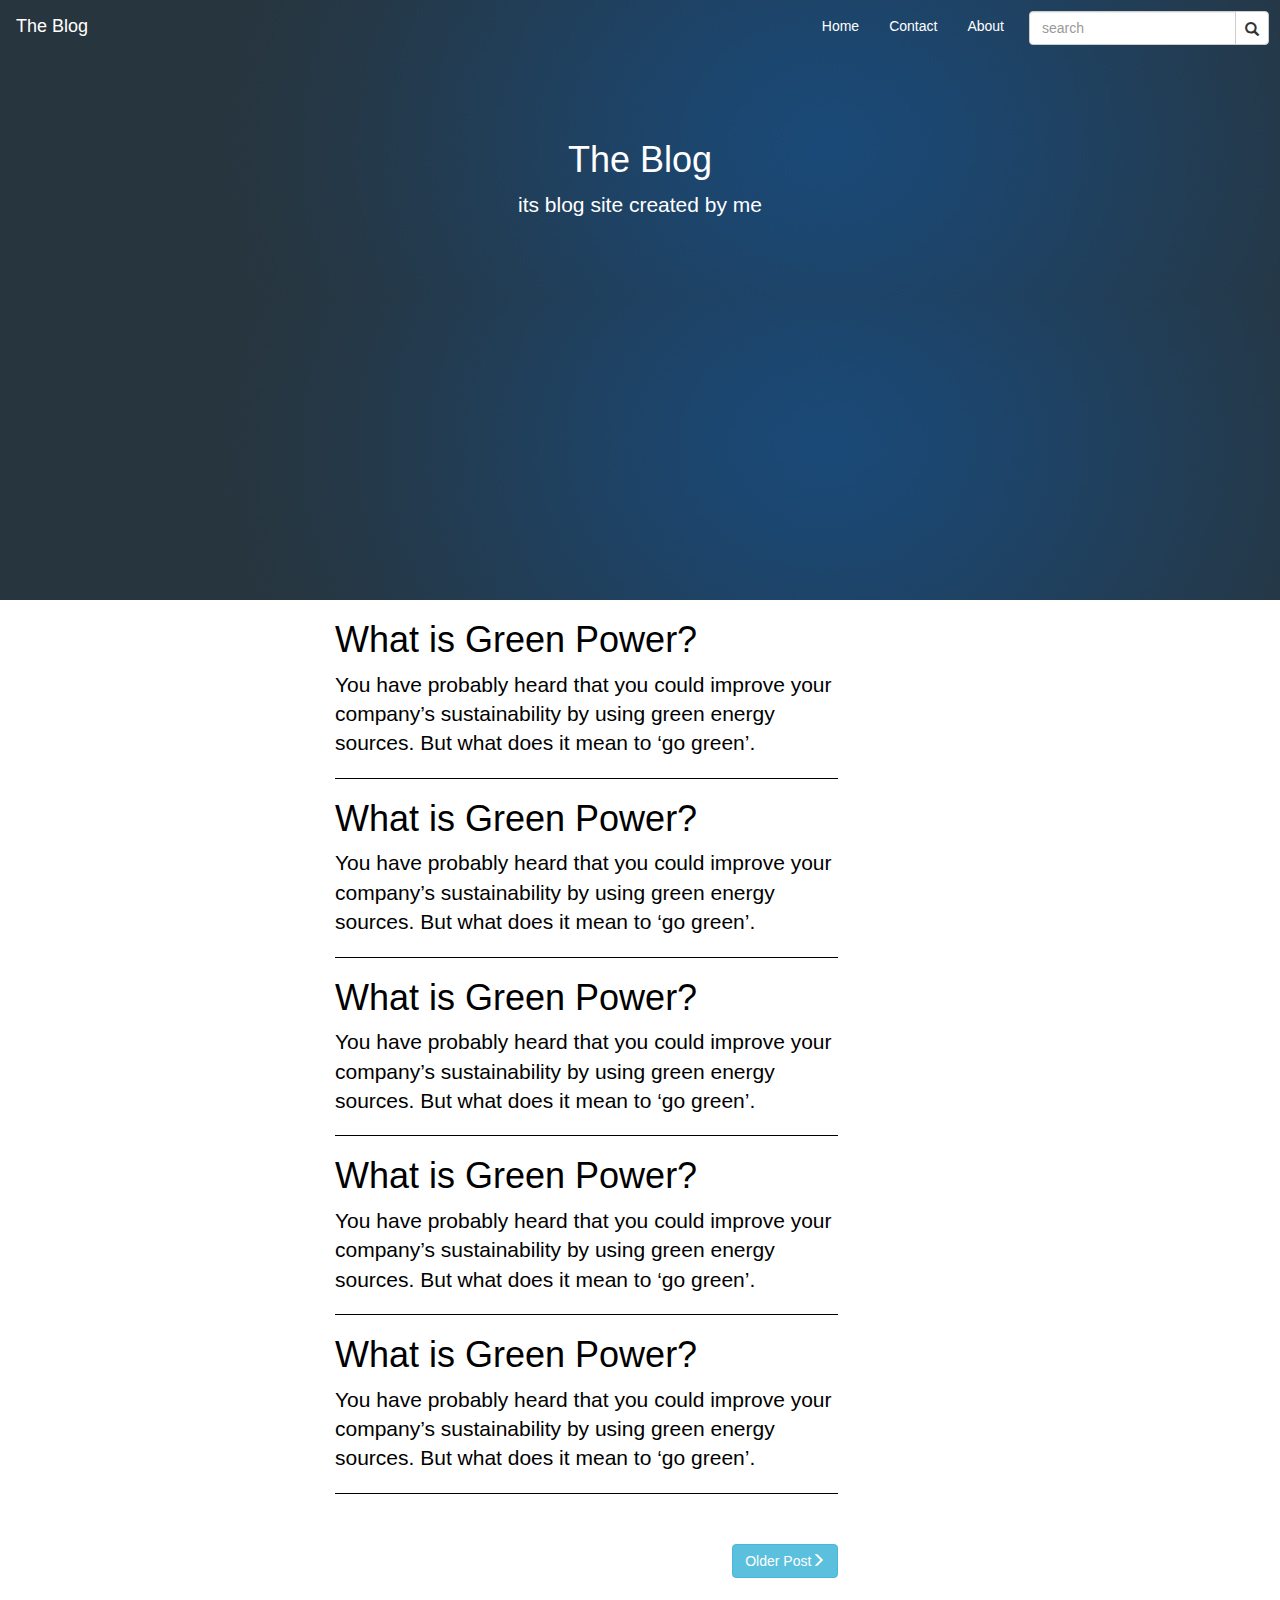
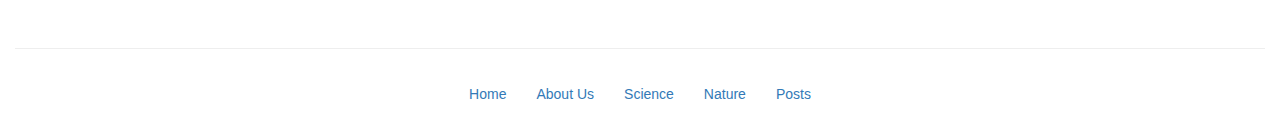
<file: index.html>
<!DOCKTYPE html>

<html>
<head>
 <title>
  Blog Project
 </title>
  <meta charset="utf-8">
  <meta name="viewport" content="width=device-width, initial-scale=1">
  <link rel="stylesheet" href="https://maxcdn.bootstrapcdn.com/bootstrap/3.3.7/css/bootstrap.min.css">
  <script src="https://ajax.googleapis.com/ajax/libs/jquery/3.3.1/jquery.min.js"></script>
  <script src="https://maxcdn.bootstrapcdn.com/bootstrap/3.3.7/js/bootstrap.min.js"></script>
   <link rel="stylesheet" href="style.css">
 
 
</head>

<body>
 
 <nav class="navbar navbar-custom">
  <div class="container-fluid">
     <div class="navbar-header">
	    <div class="navbar-brand" style="color:white">
		  The Blog
		</div>
	 </div>
	 
	 <div class="nav navbar-nav form-inline navbar-right" style="padding:10px;" >
	    <div class="input-group">
		<input type="text" placeholder="search" class="form-control">
		
		<div class="input-group-btn">
         <button class="btn btn-default" style="padding:9px;"><i class="glyphicon glyphicon-search"></i></button>		 
		</div>
		</div>
	 </div>
	 
	 
	 <ul class="nav navbar-nav navbar-right">
	   <li><a href="#">Home</a></li>
	   <li><a href="#">Contact</a></li>
	   <li><a href="#">About</a></li>
	   
	 </ul>
  </div>
 </nav>
 
 <header style="background:url(header.jpg)">
     <div class="text-center">
	
    	<h1>The Blog</h1>
		 <div class="lead">its blog site created by me</div>
		 
	 </div>
 
 </header>
 
 <div class="container-fluid">
   <div class="row">
    <div class="col-md-5 col-md-offset-3">
	  <!-- <a href="#"> <img src="about_logo.png" class="img1"> </a>   -->
	  <div class="posts">
     <h1><a href="#">What is Green Power?</a></h1>
	  <p class="lead"><a href="#">You have probably heard that you could 
	  improve your company’s sustainability 
	  by using green energy sources. But what does it mean to ‘go green’.</a></p>
     </div>
	 	  <div class="posts">

      <h1><a href="#">What is Green Power?</a></h1>
	  <p class="lead"><a href="#">You have probably heard that you could 
	  improve your company’s sustainability 
	  by using green energy sources. But what does it mean to ‘go green’.</a></p>
            </div>

	   <div class="posts">

       <h1><a href="#">What is Green Power?</a></h1>
	  <p class="lead"><a href="#">You have probably heard that you could 
	  improve your company’s sustainability 
	  by using green energy sources. But what does it mean to ‘go green’.</a></p>
           </div>

	  	  <div class="posts">

       <h1><a href="#">What is Green Power?</a></h1>
	  <p class="lead"><a href="#">You have probably heard that you could 
	  improve your company’s sustainability 
	  by using green energy sources. But what does it mean to ‘go green’.</a></p>
           </div>

	  	  <div class="posts">

      <h1><a href="#">What is Green Power?</a></h1>
	  <p class="lead"><a href="#">You have probably heard that you could 
	  improve your company’s sustainability 
	  by using green energy sources. But what does it mean to ‘go green’.</a></p>
        </div>

	   	<div class="butt text-right">
		  <button class="btn btn-info">Older Post<i class="glyphicon glyphicon-menu-right"></i></button>
		</div>
	  
	</div>
   </div>
  
  
 
   
  
  
 </div>
  
  <div class="container-fluid">
	 <hr>
	 <ul class="nav navbar-nav nav-center"  >
	   <li><a href="#">Home</a></li>
	   <li><a href="#">About Us</a></li>
	   <li><a href="#">Science</a> </li>
	   <li><a href="#">Nature</a></li>
	   <li><a href="posts.html">Posts</a></li>
	 </ul>
	 
   </div>
 
 

</body>



</html>
</file>
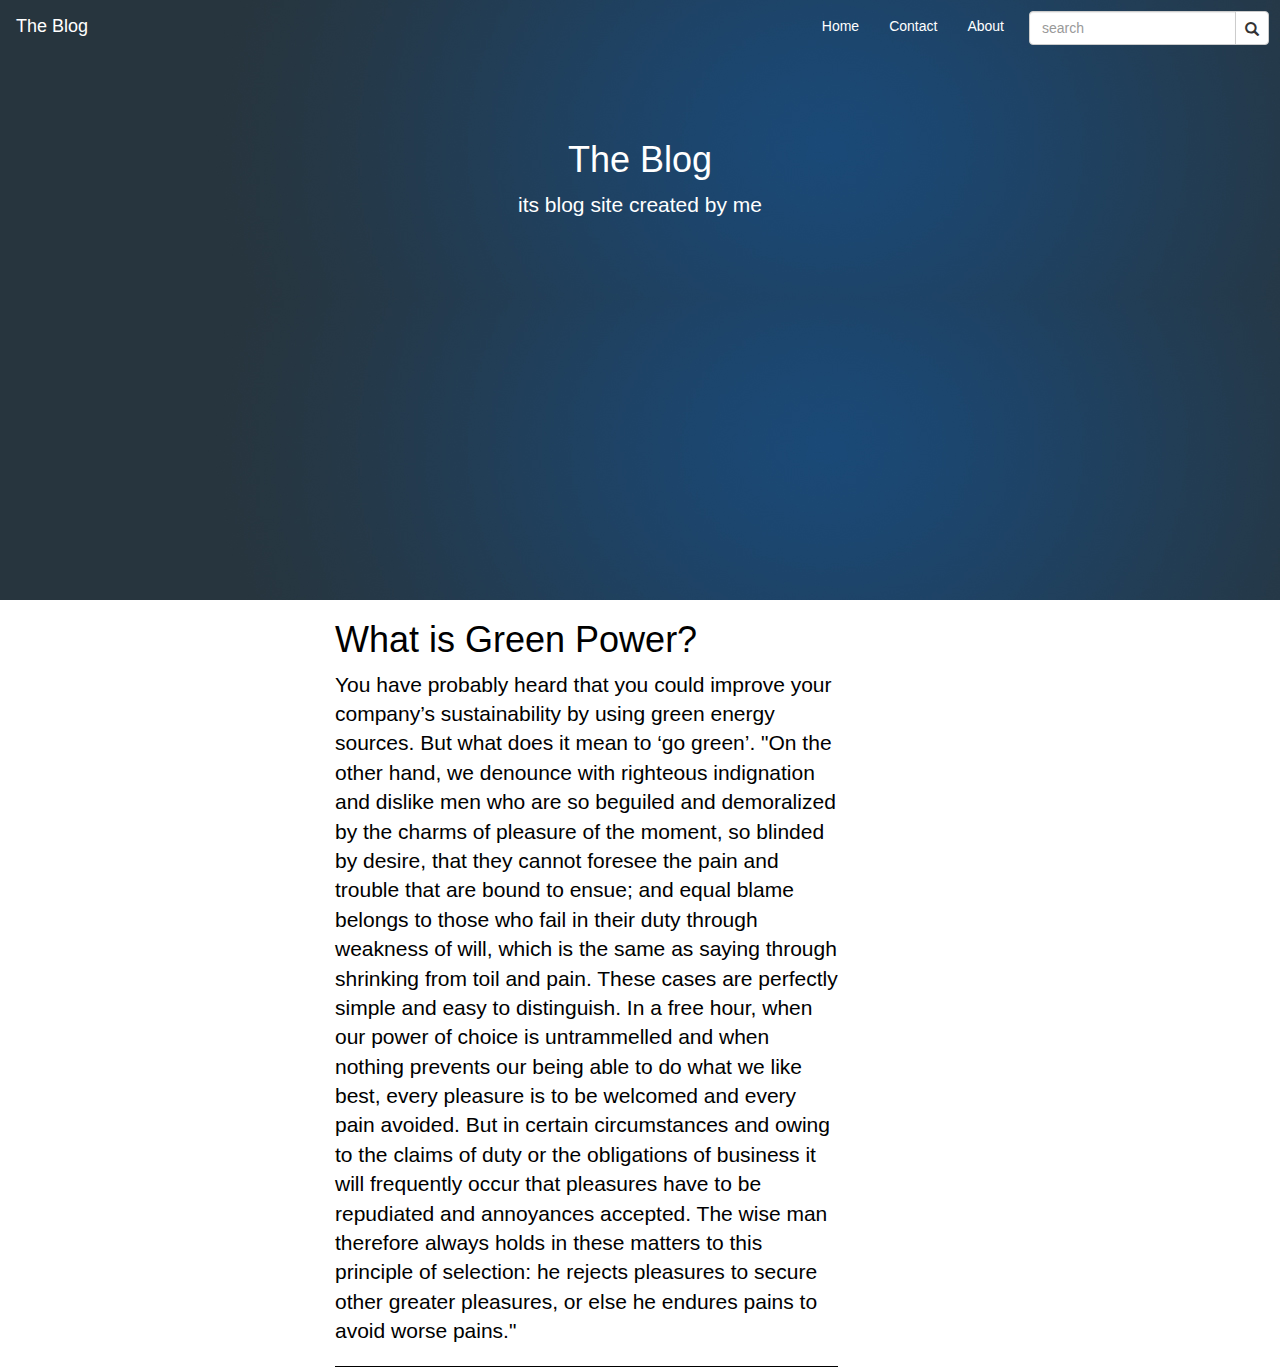
<file: posts.html>
<!DOCKTYPE html>

<html>
<head>
 <title>
  Blog Project
 </title>
  <meta charset="utf-8">
  <meta name="viewport" content="width=device-width, initial-scale=1">
  <link rel="stylesheet" href="https://maxcdn.bootstrapcdn.com/bootstrap/3.3.7/css/bootstrap.min.css">
  <script src="https://ajax.googleapis.com/ajax/libs/jquery/3.3.1/jquery.min.js"></script>
  <script src="https://maxcdn.bootstrapcdn.com/bootstrap/3.3.7/js/bootstrap.min.js"></script>
   <link rel="stylesheet" href="style.css">
 
 
</head>

<body>
 
 <nav class="navbar navbar-custom">
  <div class="container-fluid">
     <div class="navbar-header">
	    <div class="navbar-brand" style="color:white">
		  The Blog
		</div>
	 </div>
	 
	 <div class="nav navbar-nav form-inline navbar-right" style="padding:10px;" >
	    <div class="input-group">
		<input type="text" placeholder="search" class="form-control">
		
		<div class="input-group-btn">
         <button class="btn btn-default" style="padding:9px;"><i class="glyphicon glyphicon-search"></i></button>		 
		</div>
		</div>
	 </div>
	 
	 
	 <ul class="nav navbar-nav navbar-right">
	   <li><a href="#">Home</a></li>
	   <li><a href="#">Contact</a></li>
	   <li><a href="#">About</a></li>
	   
	 </ul>
  </div>
 </nav>
 
 <header style="background:url(header.jpg)">
     <div class="text-center">
	
    	<h1>The Blog</h1>
		 <div class="lead">its blog site created by me</div>
		 
	 </div>
 
 </header>
 
 <div class="container-fluid">
   <div class="row">
    <div class="col-md-5 col-md-offset-3">
	  <!-- <a href="#"> <img src="about_logo.png" class="img1"> </a>   -->
	  <div class="posts">
     <h1><a href="#">What is Green Power?</h1>
	  <p class="lead">You have probably heard that you could 
	  improve your company’s sustainability 
	  by using green energy sources. But what does it mean to ‘go green’.
	  "On the other hand, we denounce with righteous indignation and dislike men who are so beguiled and demoralized by the charms of pleasure of the moment, so blinded by desire, that they cannot foresee the pain and trouble that are bound to ensue; and equal blame belongs to those who fail in their duty through weakness of will, which is the same as saying through shrinking from toil and pain. These cases are perfectly simple and easy to distinguish. In a free hour, when our power of choice is untrammelled and when nothing prevents our being able to do what we like best, every pleasure is to be welcomed and every pain avoided. But in certain circumstances and owing to the claims of duty or the obligations of business it will frequently occur that pleasures have to be repudiated and annoyances accepted. The wise man therefore always holds in these matters to this principle of selection: he rejects pleasures to secure other greater pleasures, or else he endures pains to avoid worse pains."
	  
	  
	  
	</p>
     </div>
	 	 
	</div>
   </div>
  
  
 
   
  
  
 </div>
  
  
 
 

</body>



</html>
</file>
<file: style.css>
.navbar a{
	color:white;
	
}

.nav li a:hover{
    background-color:orange; 
    color:black; 
}

.navbar-custom{
	position:absolute;
	width:100%;
}


header{
	
	height:600px;
	padding:120px 50px;
	color:white;
	
}

img:hover{
 opacity: 0.5;
}

.posts{
	border-bottom:1px solid black;
}

.posts a{
	color:black;
}


.posts a:hover{
	color:brown;
}

.butt{
	padding:50px 0;
	font-size:20px;
}

.nav-center{
	float:none;
	display:table; 
	table-layout:fixed; 
	margin:0 auto;
}
</file>
